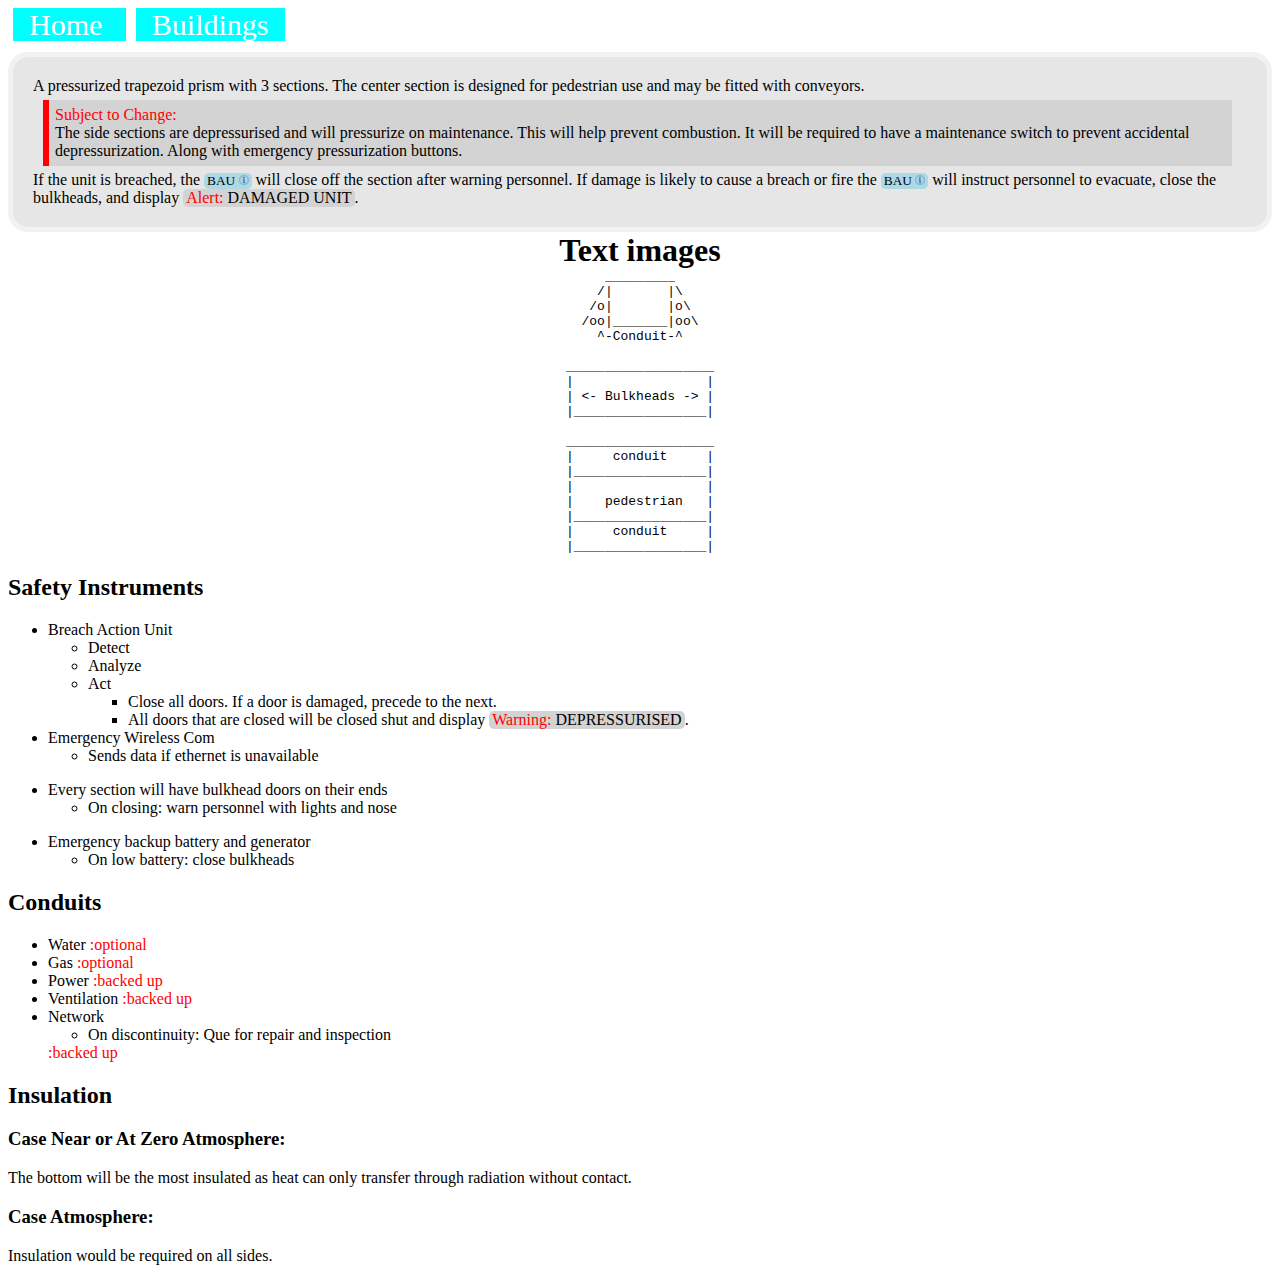
<file: index.html>
<!DOCTYPE HTML>
<html>
<head>
	<title>
		Short Range Environmental Tubes(SRET)
	</title>
	<link rel="stylesheet" href="com.css"/>
</head>
<body>
	<header>
		<nav>
			<a>
				Home
			</a>
			<drop>
				<a>Buildings</a>
				<dropdown>
					<a>LIP</a>
					<a>LPPU</a>
					<drop>
						<a>More</a>
						<dropdown>
							<a>A</a>
							<a>B</a>
							<a>C</a>
							<a>D</a>
						</dropdown>
					</drop>
					<drop>
						<a>Next</a>
						<dropdown>
						<drop>
							<a>Next</a>
							<dropdown>
								<a>A</a>
								<a>B</a>
								<a>C</a>
								<a>D</a>
							</dropdown>
						</drop>
							<a>B</a>
							<a>C</a>
							<a>D</a>
						</dropdown>
					</drop>
				</dropdown>
			</drop>
		</nav>
	</header>
	<description>
		A pressurized trapezoid prism with 3 sections.  
		The center section is designed for pedestrian use and may be fitted with conveyors.  
		<STC>
			The side sections are depressurised and will pressurize on maintenance.  
			This will help prevent combustion.  
			It will be required to have a maintenance switch to prevent accidental depressurization.  
			Along with emergency pressurization buttons.
		</STC>
		<div>
			If the unit is breached, the 
				<abbr title="Breach Action Unit">BAU</abbr>
				will close off the section after warning personnel.
			If damage is likely to cause a breach or fire the 
				<abbr title="Breach Action Unit">BAU</abbr>
				will instruct personnel to evacuate, close the bulkheads, and display <disp alert>DAMAGED UNIT</disp>.
		</div>
		
	</description>
	<text center="! child">
		<h1 center>Text images</h1>
<pre>
   _________   
  /|       |\  
 /o|       |o\ 
/oo|_______|oo\
  ^-Conduit-^  

___________________
|                 |
| <- Bulkheads -> |
|_________________|

___________________
|     conduit     |
|_________________|
|                 |
|    pedestrian   |
|_________________|
|     conduit     |
|_________________|
</pre>
	</text>
	<h2>Safety Instruments</h2>
	<ul>
		<li>
			Breach Action Unit
			<ul>
				<li>Detect</li>
				<li>Analyze</li>
				<li>
					Act
					<ul>
						<li>Close all doors.  If a door is damaged, precede to the next.</li>
						<li>All doors that are closed will be closed shut and display <disp warn>DEPRESSURISED</disp>.</li>
					</ul>
				</li>
			</ul>
		</li>
		<li>
			Emergency Wireless Com
			<ul>
				<li>
					Sends data if ethernet is unavailable
				</li>
			</ul>
		</li>
	</ul>
	<ul>
		<li>
			Every section will have bulkhead doors on their ends
			<ul>
				<li>On closing: warn personnel with lights and nose</li>
			</ul>
		</li>
	</ul>
	<ul>
		<li>
			Emergency backup battery and generator
			<ul>
				<li>On low battery: close bulkheads</li>
			</ul>
		</li>
	</ul>
	<h2>Conduits</h2>
	<ul>
		<li class="opt">Water</li>
		<li class="opt">Gas</li>
		<li class="bak">Power</li>
		<li class="bak">Ventilation</li>
		<li class="bak">
			Network
			<ul>
				<li>On discontinuity: Que for repair and inspection</li>
			</ul>
		</li>
	</ul>
	<h2>Insulation</h2>
	<div>
		<h3>Case Near or At Zero Atmosphere:</h3>
		<p>
			The bottom will be the most insulated as heat can only transfer through radiation without contact.
		</p>
		<h3>Case Atmosphere:</h3>
		<p>
			Insulation would be required on all sides.
		</p>
	</div>
</body>
</html>
</file>
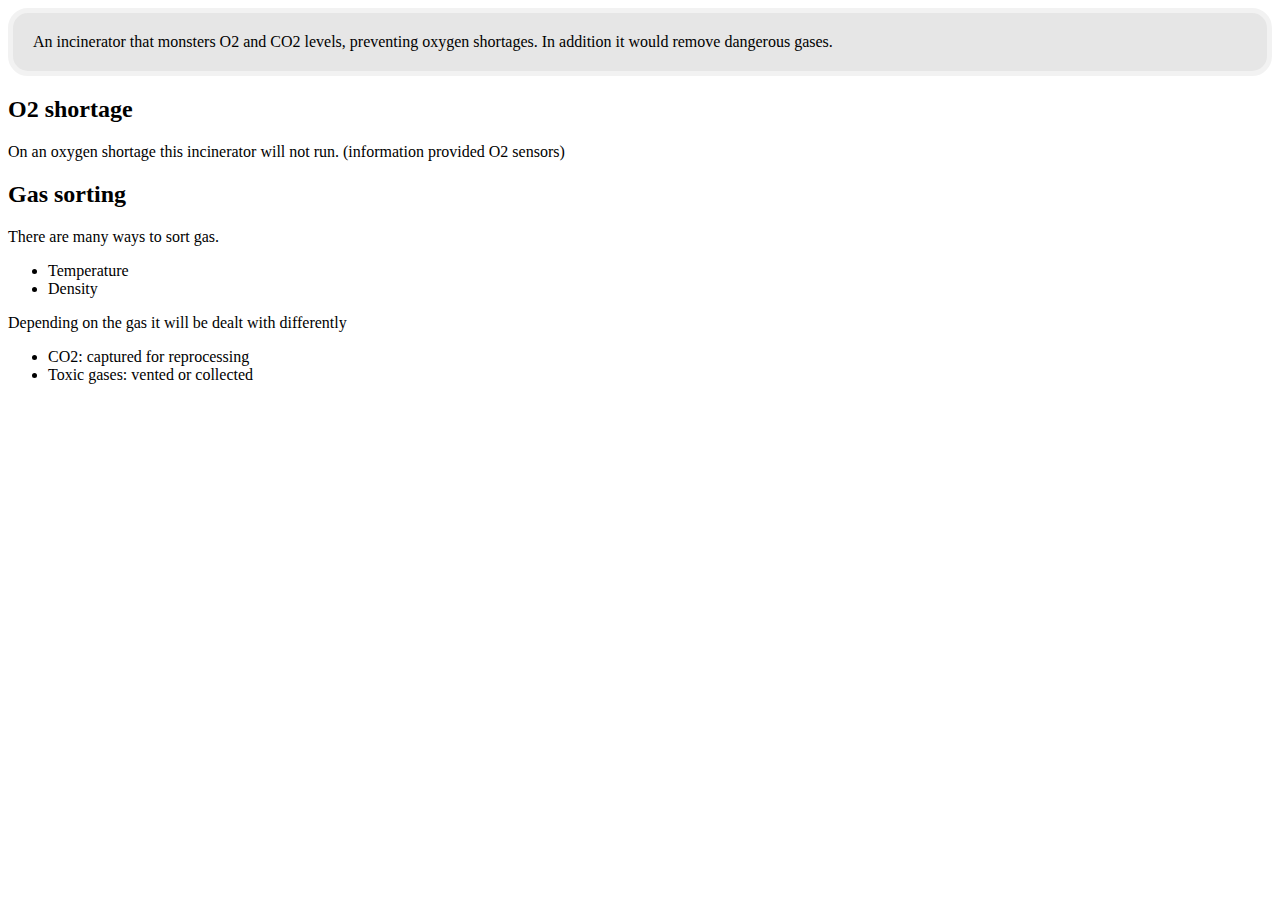
<file: LIP.html>
<!DOCTYPE HTML>
<html>
<head>
	<title>
		Logical Incineration Plant
	</title>
	<link rel="stylesheet" href="com.css"/>
</head>
<body>
	<description>
		An incinerator that monsters O2 and CO2 levels, preventing oxygen shortages.  In addition it would remove dangerous gases.
	</description>
	<case>
		<h2>O2 shortage</h2>
		<p>
			On an oxygen shortage this incinerator will not run.  (information provided O2 sensors)
		</p>
	</case>
	<action>
		<h2>Gas sorting</h2>
		<div>
			<p>There are many ways to sort gas.</p>
			<ul>
				<li>Temperature</li>
				<li>Density</li>
			</ul>
			<p>Depending on the gas it will be dealt with differently</p>
			<ul>
				<li>CO2: captured for reprocessing</li>
				<li>Toxic gases: vented or collected</li>
			</ul>
		</div>
	</action>
</body>
</html>
</file>
<file: com.css>
[before]:before{
	content:attr(before)
}
[after]:after{
	content:attr(after)
}
[WS]:after,[WS]::after,
[WS]:before,[WS]::before,
[WS="this"]{
	white-space:attr(WS)
}
[center]:not([center~="!"]),
[center~="child"]>*,
[center~="all"] *{
	margin:auto;
	text-align:center
}
disp{
	display:inline-block;
	padding:0 3px;
	border-radius:5px;
	background-color:lightgray
}
disp:before{
	color:red
}
disp[warn]:before{
	content:"Warning: "
}
disp[alert]:before{
	content:"Alert: "
}
abbr{
	text-decoration:none;
	display:inline-block;
	padding:0 3px;
	border-radius:5px;
	background-color:lightblue;
	font-size:smaller
}
abbr:after{
	content:" "url(img/info.svg)
}
STC:before{
	content:"Subject to Change:\A";
	white-space:pre;
	color:red
}
STC{
	display:block;
	border-left:solid red 6px;
	padding:6px;
	margin:5px 15px;
	margin-left:10px;
	background-color:lightgray
}
description{
	display:block;
	border:solid #f2f2f2 5px;
	border-radius:20px;
	padding:20px;
	background-color:#e6e6e6
}
li.opt::after{
	content:" :optional";
	color:red
}
li.bak::after{
	content:" :backed up";
	color:red
}
/*NAV*/
nav{
	padding-bottom:10px
}
nav a{
	text-decoration:none
}
nav>a,
:not(dropdown)>drop{
	margin:0 5px
}
nav>a,
:not(dropdown)>drop>a{
	cursor:pointer;
	font-size:30px;
	padding:0 16px;
	border:none;
	background-color:cyan;
	color:white
}
nav>a:hover,
drop>a:hover{
	background-color:red;
}
nav drop:hover>dropdown{
	display:block
}
:not(dropdown)>drop{
	position:relative;
    display:inline-block
}
dropdown{
	display:none;
    position:absolute;
    background-color:#f9f9f9;
    box-shadow:0px 8px 16px 0px rgba(0,0,0,0.2);
    z-index:1;
	min-width:160px
}
dropdown>a,
dropdown>drop>a{
	cursor:pointer;
	font-size:30px;
	color:black;
	display:block
}
dropdown a:hover{
	background-color:cyan;
	color:white
}
dropdown>drop>dropdown{
	position:relative;
	left:100%;
	top:-35px
}
dropdown>drop{
	display:block;
	height:35px
}
</file>
